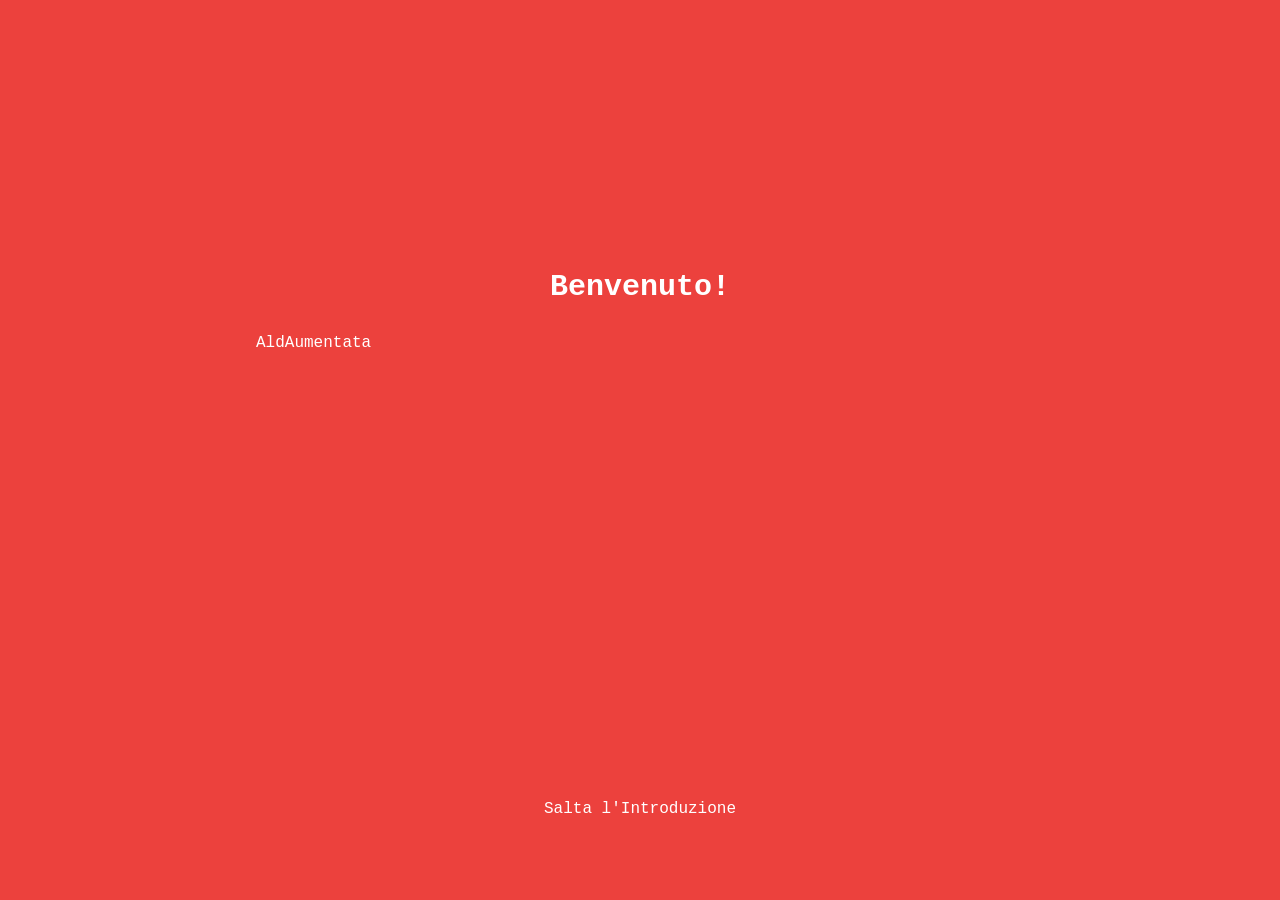
<file: index.html>
<!DOCTYPE html>
<html lang="en">
<head>
    <meta charset="UTF-8">
    <meta name="viewport" content="width=device-width, initial-scale=1.0">
    <title>AldAumentata</title>

    <link href="./style.css" rel="stylesheet" />

</head>
<body>
        <div class="page" id="page1">

            <h1 id="title"></h1>
            <p id="text"></p>
        
        <div id="next">Continua...</div>
        </div>

        <p id="skip">Salta l'Introduzione</p>



</body>
<script>

    const pages = {
        pageOne:{
            title : "Benvenuto!", 
            text :  `AldAumentata è un'esperienza AR ispirata alle poesie di Alda Merini`,
            next : "pageTwo",
            cta:"Continua..."
        },
        
        pageTwo:{
            title : "Inquadra <br>le opere", 
            text :  `ti troverai davanti 4 quadretti, inquadrali per vederli prendere vita`,
            next : "pageThree",
            cta:"Continua..."
        },

        pageThree:{
            title : "Ascolta <br>le Poesie", 
            text :  `Ascolta la poesia a cui ogni opera è ispirata ... Indossa le cuffie per non disturbare gli altri visitatori`,
            cta:`<b>Inizia!</b>`
        },
        
    }

    

var speed = 80;

let currentPage = pages["pageOne"];
var page = 0

let textDiv = document.getElementById("text");
let titleDiv = document.getElementById("title");
let next = document.getElementById("next")
let skip = document.getElementById("skip")

next.style.display="none"

function typeWriter(text, element) {
    let i = 0; // Independent counter for each call

    function type() {
        if (i < text.length) {
            element.innerHTML += text.charAt(i);
            i++;
            setTimeout(type, speed);
        } else{
            next.style.display="flex"
        }
    }

    type();
}

next.addEventListener("click", event=>{

    if(page<2){
        page = page+1


        next.style.display="none"
        textDiv.innerHTML=""
        currentPage =pages[currentPage.next]

        next.innerHTML=currentPage.cta

        typeWriter(currentPage.text, textDiv);
        titleDiv.innerHTML=currentPage.title


        titleDiv.style.animation = "none";
        titleDiv.offsetHeight; // Force browser reflow
        titleDiv.style.animation = "fadeIn 1s ease";


    } else{
        window.open("./main.html", "_self")
    }

})



    typeWriter(currentPage.text, textDiv);
    titleDiv.innerHTML=currentPage.title

skip.addEventListener("click", event=>{
            window.open("./main.html", "_self")
    })

</script>
</html>
</file>
<file: style.css>
.audioDiv{
    background-color: #ec413d;
    color: white;

    display: none;
    flex-direction: column;
    align-items: center;

    position: fixed;
    top: 70%;left: 50%;
    transform: translate(-50%,-50%);



    padding: 20px;
    padding-bottom: 10px;
    border-radius: 20px;

    text-align: center;
    gap: 5px;
}

.UI{
    background-color: black;
    position:absolute;
    width: 100vw; height: 100vh;

    z-index: 1000;
}

audio{
    max-width: 70vw;
    accent-color: white;
    height: 35px;
    padding-bottom: 5px;
}


.page{
    display: flex;
    flex-direction: column;
    align-items: center;
    margin: 0;
    padding: 0;

}

#page1{
    margin-top: 30vh;
}

.page p{
    max-width: 60vw;
    width: 60vw;
}

.page h1{
    text-align: center;
    animation: fadeIn 1s ease-in;
}
@keyframes fadeIn {
    from{opacity: 0;}to{opacity: 1;}
    
}

body{
    background-color: #ec413d;
    color: white;
    font-family: 'Courier New', Courier, monospace;
    display: flex;
    flex-direction: column;
    align-items: center;
    width: 100vw;
    height: 100vh;
    margin: 0px;
}

h2{
    font-weight: 300;
    font-family: sans-serif;
    margin: 0;
    margin-bottom: 15px;
    font-size: 20px;
}

#audioDiv h2{
    font-weight: 300;
    font-family: sans-serif;
    margin: 0;
    margin-bottom: 0px;
    font-size: 15px;
}

h1{
    margin-top: 0;
    margin-bottom: 30px;
    font-size: 30px;
}

#audioDiv h1{
    margin-top: 0;
    margin-bottom: 5px;
    font-size: 18px;
}

p{
    margin: 0;
    margin-bottom: 10px;
}
#audioDiv p{
    font-size: 12px;
    margin-bottom: 0px;
}
#poetry{font-size: 12px;
max-height: 400px;
overflow: scroll;}


#skip{
    position: absolute;
    top:100%;left:50%;
    width: fit-content;
    width: 80vw;
    text-align: center;
    transform: translate(-50%,-100px);
}

#creditsDiv{
    margin-top: 20px;
    margin-bottom: 20px;
    display: flex;
    flex-direction: column;
    align-items: center;
    gap:5px;
    font-size: 12px;
}
#creditsDiv b{
    margin-bottom: 15px;
}
</file>
